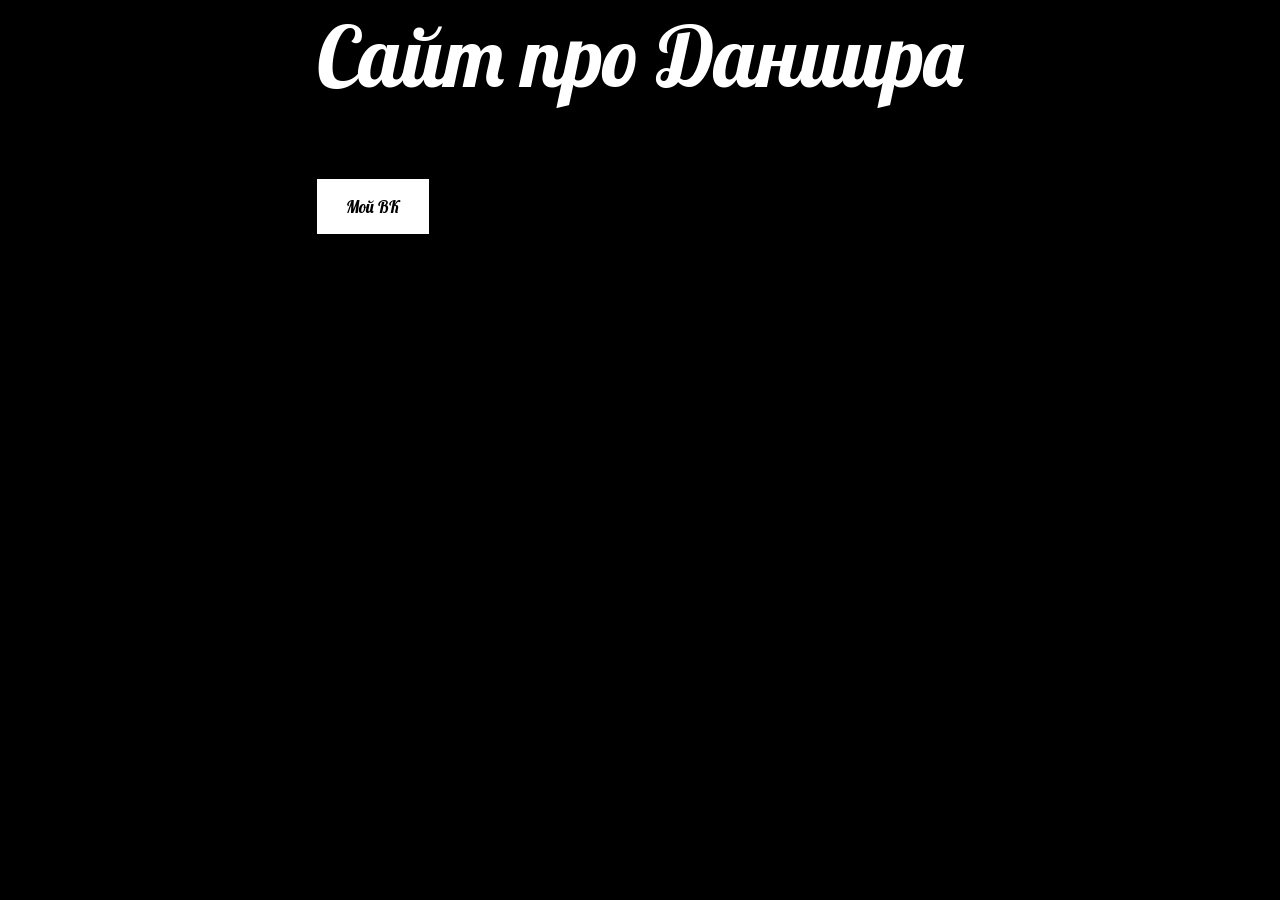
<file: index.html>
<!DOCTYPE html>
<html lang="ru">
	<head>
		<link rel="shortcut icon" type="image/x-icon" href="favicon.ico">
		<meta charset="utf-8">
		<meta name="viewport" content="width=device-width, initial-scale=1, shrink-to-fit=no">
		<link href="https://fonts.googleapis.com/css2?family=Lobster&display=swap" rel="stylesheet">
		<title>Сайт про Свету</title>

		<!-- Bootstrap core CSS -->

		<!-- Custom styles for this template -->
		<link href="css/style.css" rel="stylesheet">
		<link rel="stylesheet" type="text/css" href="slick/slick.css"/>
		<link rel="stylesheet" type="text/css" href="slick/slick-theme.css"/>
	</head>
	<body>
		<div class="wrapper">
			<div class="container">
				<section class="header">
					<div class="header-head">
						<h1>Сайт про Даниира</h1>
						<p></p>
						<p></p>
						<p></p>
						<p></p>
						<p></p>
						<p class="nd"></p>
						<a href="https://vk.com/dan11r">Мой ВК</a>
					</div>
				</section>
			</div>
		</div>

	</body>
</html>
</file>
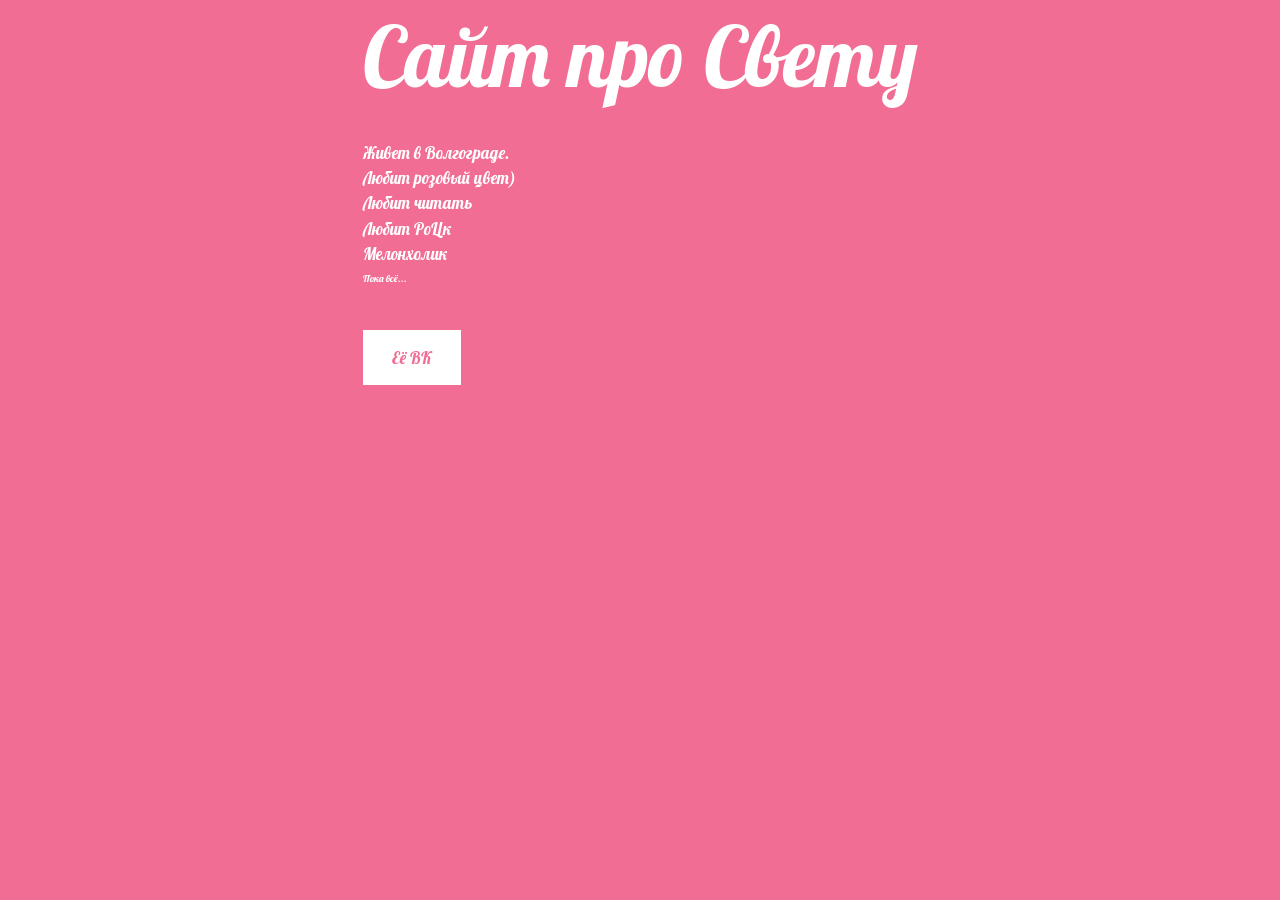
<file: src/index.html>
<!DOCTYPE html>
<html lang="ru">
	<head>
		<meta charset="utf-8">
		<meta name="viewport" content="width=device-width, initial-scale=1, shrink-to-fit=no">
		<link href="https://fonts.googleapis.com/css2?family=Lobster&display=swap" rel="stylesheet">
		<link rel="icon" href="../../../../favicon.ico">
    <link rel="shortcut icon" href='img/favicon.ico' type="image/x-icon">
		<title>Сайт про Свету</title>

		<!-- Bootstrap core CSS -->

		<!-- Custom styles for this template -->
		<link href="css/style.css" rel="stylesheet">
		<link rel="stylesheet" type="text/css" href="slick/slick.css"/>
		<link rel="stylesheet" type="text/css" href="slick/slick-theme.css"/>
	</head>
	<body>
		<div class="wrapper">
			<div class="container">
				<section class="header">
					<div class="header-head">
						<h1>Сайт про Cвету</h1>
						<p>Живет в Волгограде.</p>
						<p>Любит розовый цвет)</p>
						<p>Любит читать</p>
						<p>Любит РоЦк</p>
						<p>Мелонхолик</p>
						<p class="nd">Пока всё...</p>
						<a href="https://vk.com/igo_crazyi">Eё ВК</a>
					</div>
				</section>
			</div>
		</div>

	</body>
</html>
</file>
<file: css/style.css>
/*Обнуление*/
* {
  color: #fff;
  font-family: 'Lobster', cursive;
  padding: 0;
  margin: 0;
  border: 0;
}
*,
*:before,
*:after {
  -moz-box-sizing: border-box;
  -webkit-box-sizing: border-box;
  box-sizing: border-box;
}
:focus,
:active {
  outline: none;
}
a:focus,
a:active {
  outline: none;
}
nav,
footer,
header,
aside {
  display: block;
}
html,
body {
  font-family: sans-serif;
  min-height: 100vh;
  width: 100%;
  font-size: 100%;
  line-height: 1;
  font-size: 14px;
  -ms-text-size-adjust: 100%;
  -moz-text-size-adjust: 100%;
  -webkit-text-size-adjust: 100%;
}
input,
button,
textarea {
  font-family: inherit;
}
input::-ms-clear {
  display: none;
}
button {
  cursor: pointer;
}
button::-moz-focus-inner {
  padding: 0;
  border: 0;
}
a,
a:visited {
  text-decoration: none;
}
a:hover {
  text-decoration: none;
}
ul li {
  list-style: none;
}
img {
  vertical-align: top;
}
h1,
h2,
h3,
h4,
h5,
h6 {
  font-size: inherit;
  font-weight: 400;
}
/*--------------------*/
.wrapper {
  position: absolute;
  top: 0;
  left: 0;
  min-width: 100%;
  min-height: 100vh;
  background-color: #000;
  display: flex;
}
.container {
  max-width: 90%;
  margin: 0 auto;
}
.header {
  font-size: 6rem;
  padding: 1rem;
}
.header h1 {
  text-align: center;
  color: #fff;
  padding-bottom: 3rem;
}
.header p {
  font-size: 1.2rem;
  line-height: 1.8rem;
}
.header a {
  display: inline-block;
  font-size: 1.2rem;
  line-height: 1.8rem;
  padding: 1rem 2rem;
  border: solid #fff 1px;
  background-color: #fff;
  color: #000;
}
.header .nd {
  font-size: 0.7rem;
}
</file>
<file: src/css/style.css>
/*Обнуление*/
* {
  color: #fff;
  font-family: 'Lobster', cursive;
  padding: 0;
  margin: 0;
  border: 0;
}
*,
*:before,
*:after {
  -moz-box-sizing: border-box;
  -webkit-box-sizing: border-box;
  box-sizing: border-box;
}
:focus,
:active {
  outline: none;
}
a:focus,
a:active {
  outline: none;
}
nav,
footer,
header,
aside {
  display: block;
}
html,
body {
  font-family: sans-serif;
  min-height: 100vh;
  width: 100%;
  font-size: 100%;
  line-height: 1;
  font-size: 14px;
  -ms-text-size-adjust: 100%;
  -moz-text-size-adjust: 100%;
  -webkit-text-size-adjust: 100%;
}
input,
button,
textarea {
  font-family: inherit;
}
input::-ms-clear {
  display: none;
}
button {
  cursor: pointer;
}
button::-moz-focus-inner {
  padding: 0;
  border: 0;
}
a,
a:visited {
  text-decoration: none;
}
a:hover {
  text-decoration: none;
}
ul li {
  list-style: none;
}
img {
  vertical-align: top;
}
h1,
h2,
h3,
h4,
h5,
h6 {
  font-size: inherit;
  font-weight: 400;
}
/*--------------------*/
.wrapper {
  position: absolute;
  top: 0;
  left: 0;
  min-width: 100%;
  min-height: 100vh;
  background-color: #F26D93;
  display: flex;
}
.container {
  max-width: 90%;
  margin: 0 auto;
}
.header {
  font-size: 6rem;
  padding: 1rem;
}
.header h1 {
  text-align: center;
  color: #fff;
  padding-bottom: 3rem;
}
.header p {
  font-size: 1.2rem;
  line-height: 1.8rem;
}
.header a {
  display: inline-block;
  font-size: 1.2rem;
  line-height: 1.8rem;
  padding: 1rem 2rem;
  border: solid #fff 1px;
  background-color: #fff;
  color: #F26D93;
}
.header .nd {
  font-size: 0.7rem;
}
</file>
